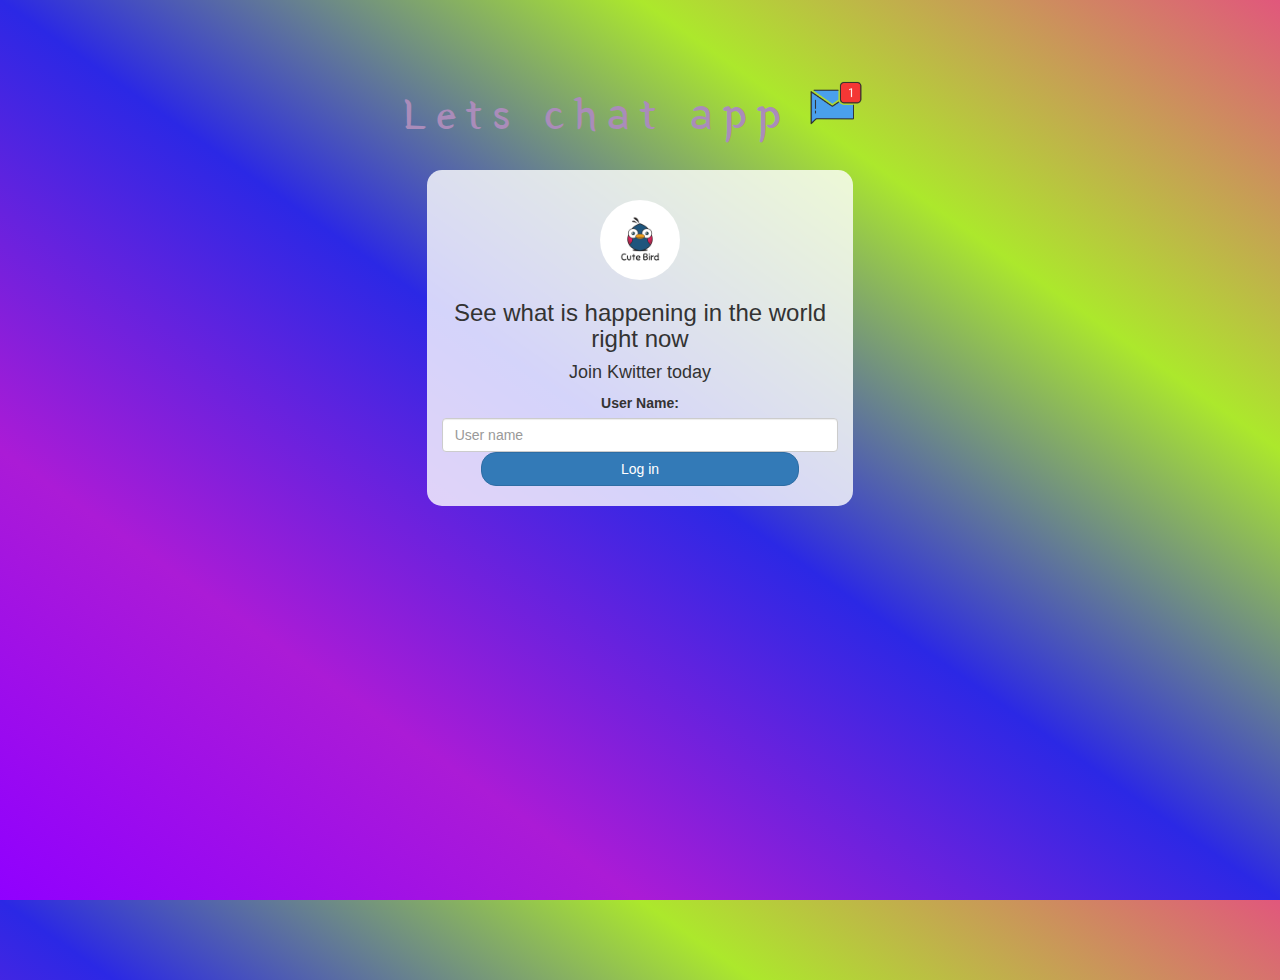
<file: index.html>
<!DOCTYPE html>
<html>
<head>
	<title>Kwitter</title>
<link href="https://fonts.googleapis.com/css?family=Yeon+Sung&display=swap" rel="stylesheet"><meta name="viewport" content="width=device-width, initial-scale=1">

<link rel="stylesheet" href="https://maxcdn.bootstrapcdn.com/bootstrap/3.4.0/css/bootstrap.min.css">
<script src="https://ajax.googleapis.com/ajax/libs/jquery/3.4.1/jquery.min.js"></script>
<script src="https://maxcdn.bootstrapcdn.com/bootstrap/3.4.0/js/bootstrap.min.js"></script>

<link rel="stylesheet" type="text/css" href="style.css">
<script src="kwitter.js"></script>

</head>
<body>
<center>
	<h1 class="header">	
		Lets chat app<sup>
	<img src="m2.png">
	</sup>
</h1>
	<div class="col-lg-4 col-md-6 col-sm-6 col-xs-11 login_div">
	<img src="logo.png" class="logo">
		<h3 >See what is happening in the world right now</h3>
		<h4 >Join Kwitter today</h4>
		<div class="form-group">
		  <label >User Name:</label>
<input type="text" id="user_name" class="form-control" placeholder="User name"
		</div>
		<button id="login_button" class="btn btn-primary" onclick="addUser()">Log in</button>
		<br><br>
	</div>
</center>
</body>
</html>
</file>
<file: style.css>
html, body
{
  height: 100%;
  margin: 0;
}

body
{
background-image: linear-gradient(to right top, #9000ff, #ab1bd6, #2b28e5, #ace82c, #e1577c);
}

.header
{
	color: rgb(170, 140, 186);font-family: 'Yeon Sung';font-size: 45px;letter-spacing: 10px;margin-top: 80px;
}
.header img
{
	width: 80px;margin-left: -15px;
}

.login_div
{
	background: rgba(255,255,255,0.8);float: none;border-radius: 15px;
}

.logo
{
	width: 80px;margin-top: 30px;border-radius: 40px;
}

#login_button
{
	width: 80%;border-radius: 15px;
}

.room_name
{
	cursor: pointer;
	font-size: 20px;
}


#logout
{
	font-size: 20px; float: right;
}


#output
{
	padding: 10px; width:80%;background: rgba(255,255,255,0.8);border-radius: 15px;
}

.input_div_room_page
{
	width: 80%;
}

.input_div label
{
	color: white;font-size: 20px;
}


.input_div_message_page
{
	position: fixed;bottom: 0px;width: 100%;background: rgba(255,255,255,0.8);
}
.input_div_message_page label
{
	color: rgb(0, 255, 110);
}
.input_div_message_page #msg
{
	width: 80%;
}
.input_div_message_page button
{
	margin-top: 15px;
	width: 50%; 
}
.color_white
{
	color: white
}

.user_tick
{
	width:20px;
}
.message_h4
{
	padding-left:5px;color:grey;
}
</file>
